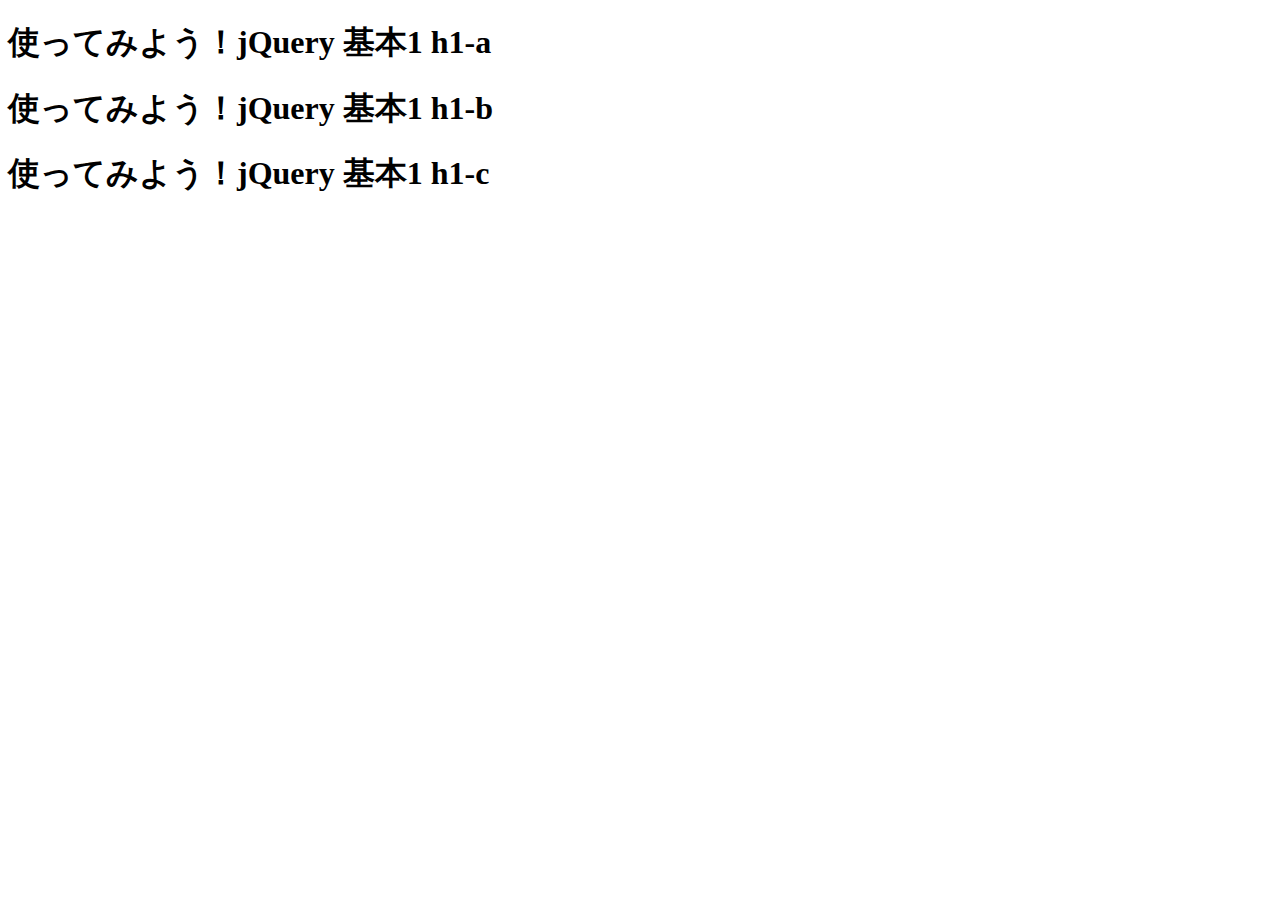
<file: 4-1/index.html>
<!DOCTYPE html>
<html lang="ja">
<head>
    <meta charset="UTF-8">
    <title>4-1</title>
    <script src="jquery-3.6.0.min.js"></script>
    <script src="javascript.js"></script>
</head>
<body>
    <h1 id="h1a">使ってみよう！jQuery 基本1 h1-a</h1>
    <h1 id="h1b">使ってみよう！jQuery 基本1 h1-b</h1>
    <h1 id="h1c">使ってみよう！jQuery 基本1 h1-c</h1>
</body>
</html>
</file>
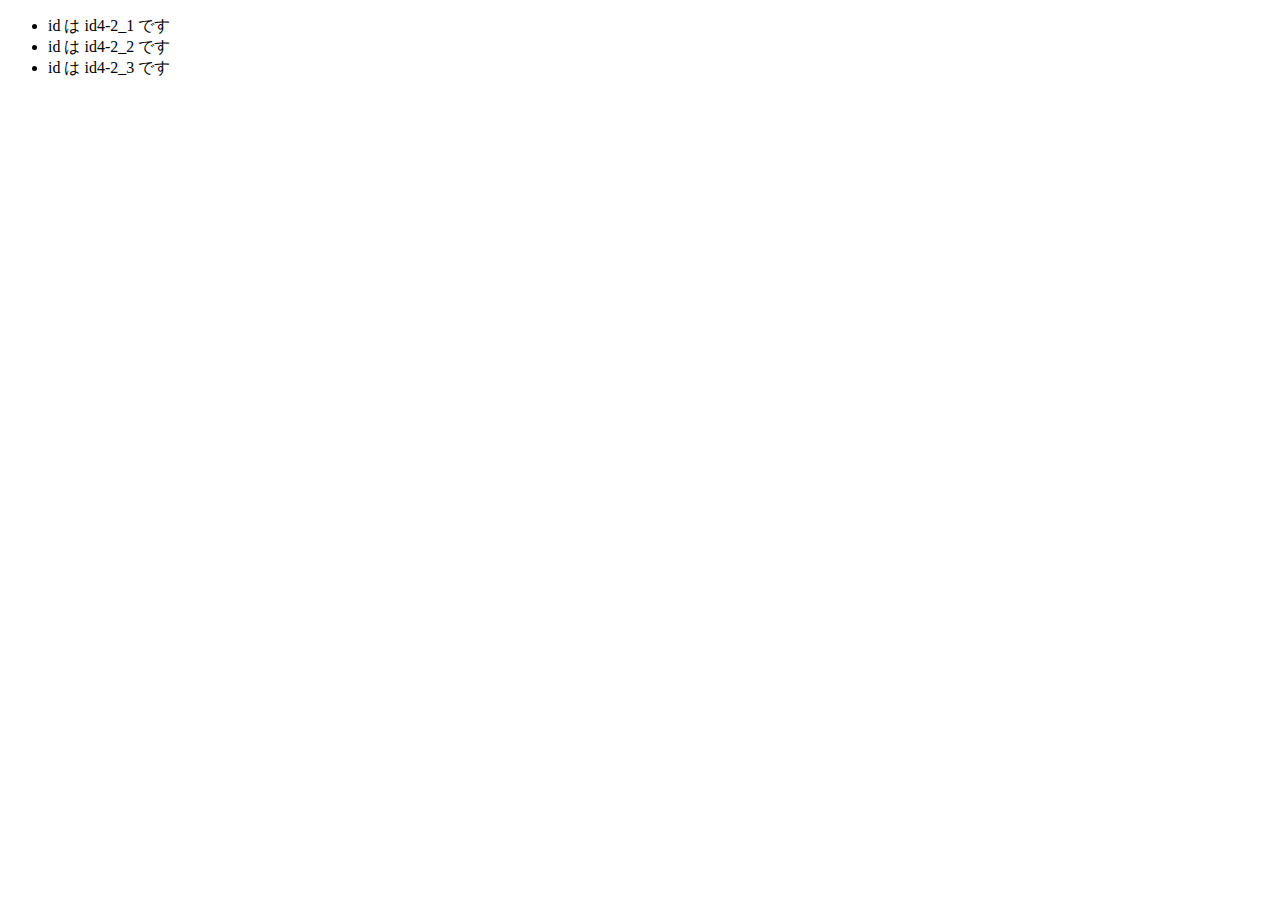
<file: 4-2/index.html>
<!DOCTYPE html>
<html lang="ja">
<head>
    <meta charset="UTF-8">
    <title>4-2</title>
    <script src="jquery-3.6.0.min.js"></script>
    <script src="javascript.js"></script>
</head>
<body>
  <ul id="ul4-2">
      <li id="id4-2_1">id は id4-2_1 です</li>
      <li id="id4-2_2">id は id4-2_2 です</li>
      <li id="id4-2_3">id は id4-2_3 です</li>
  </ul>
</body>
</html>
</file>
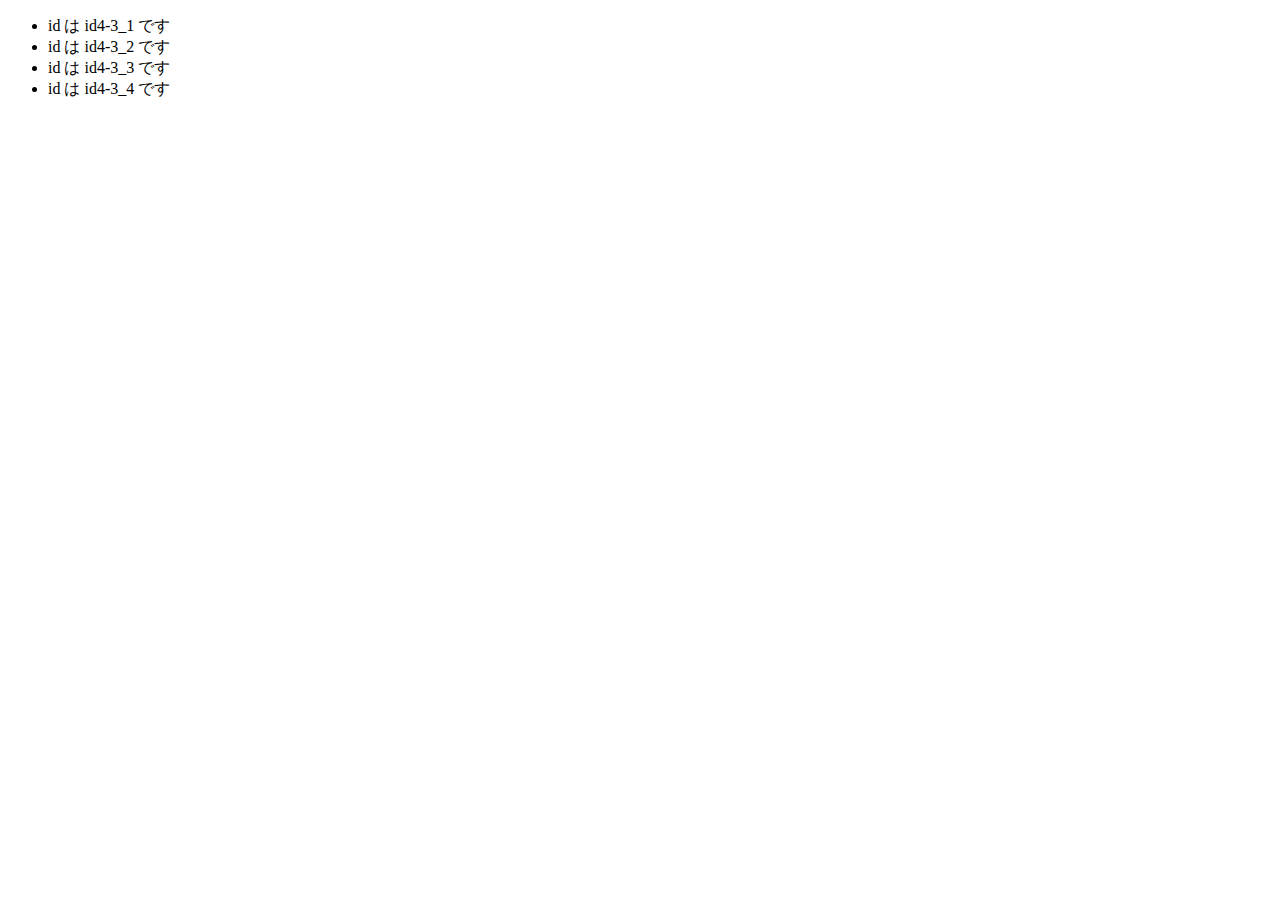
<file: 4-3/index.html>
<!DOCTYPE html>
<html lang="ja">
<head>
    <meta charset="UTF-8">
    <title>4-3</title>
    <script src="jquery-3.6.0.min.js"></script>
    <script src="javascript.js"></script>
</head>
<body>
  <ul id="ul4-3">
      <li id="id4-3_1">id は id4-3_1 です</li>
      <li id="id4-3_2">id は id4-3_2 です</li>
      <li id="id4-3_3">id は id4-3_3 です</li>
      <li id="id4-3_4">id は id4-3_4 です</li>
    </ul>
</body>
</html>
</file>
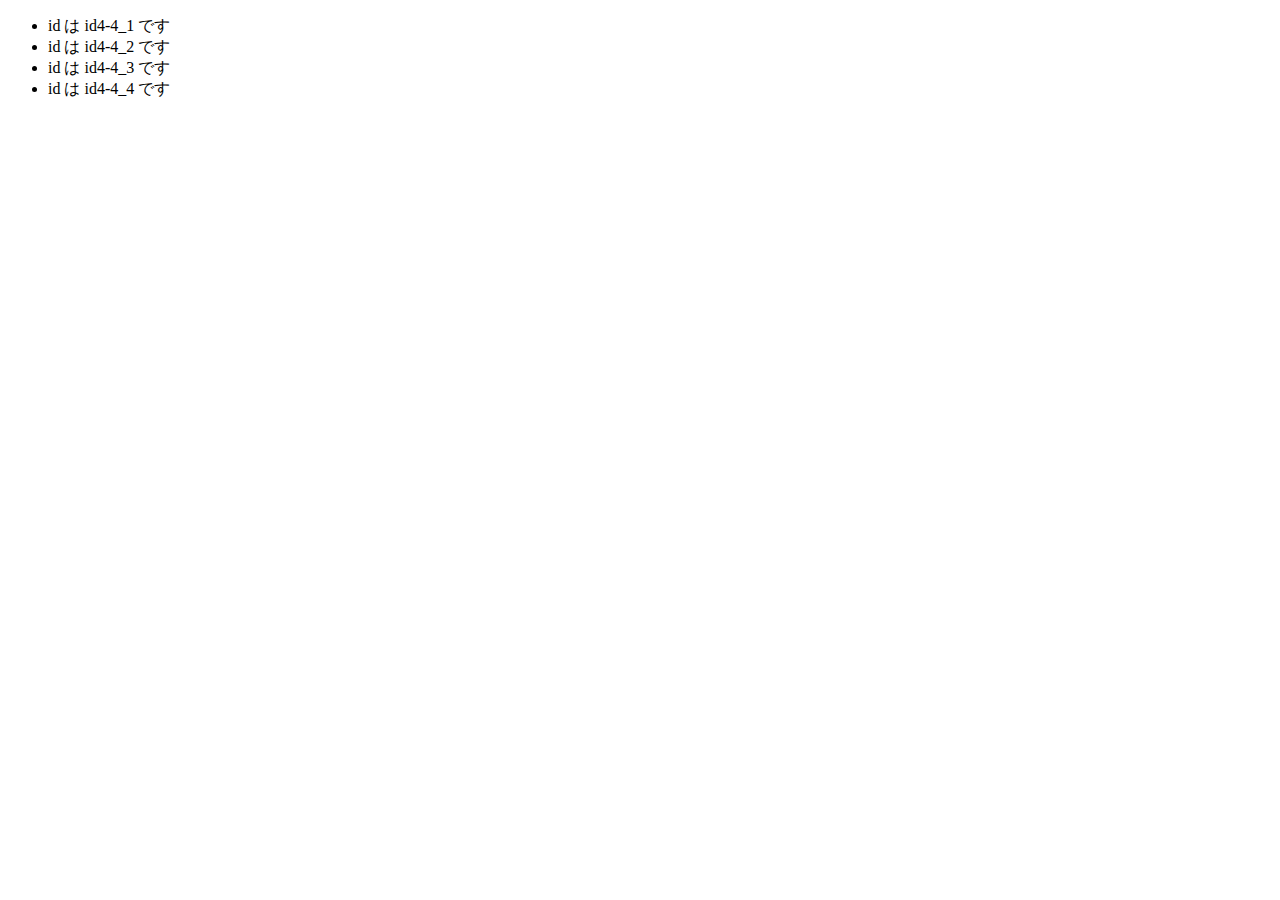
<file: 4-4/index.html>
<!DOCTYPE html>
<html lang="ja">
<head>
    <meta charset="UTF-8">
    <title>4-4</title>
    <script src="jquery-3.6.0.min.js"></script>
    <script src="javascript.js"></script>
</head>
<body>
  <ul id="ul4-4">
    <li id="id4-4_1">id は id4-4_1 です</li>
    <li id="id4-4_2">id は id4-4_2 です</li>
    <li id="id4-4_3">id は id4-4_3 です</li>
    <li id="id4-4_4">id は id4-4_4 です</li>
    </ul>
</body>
</html>
</file>
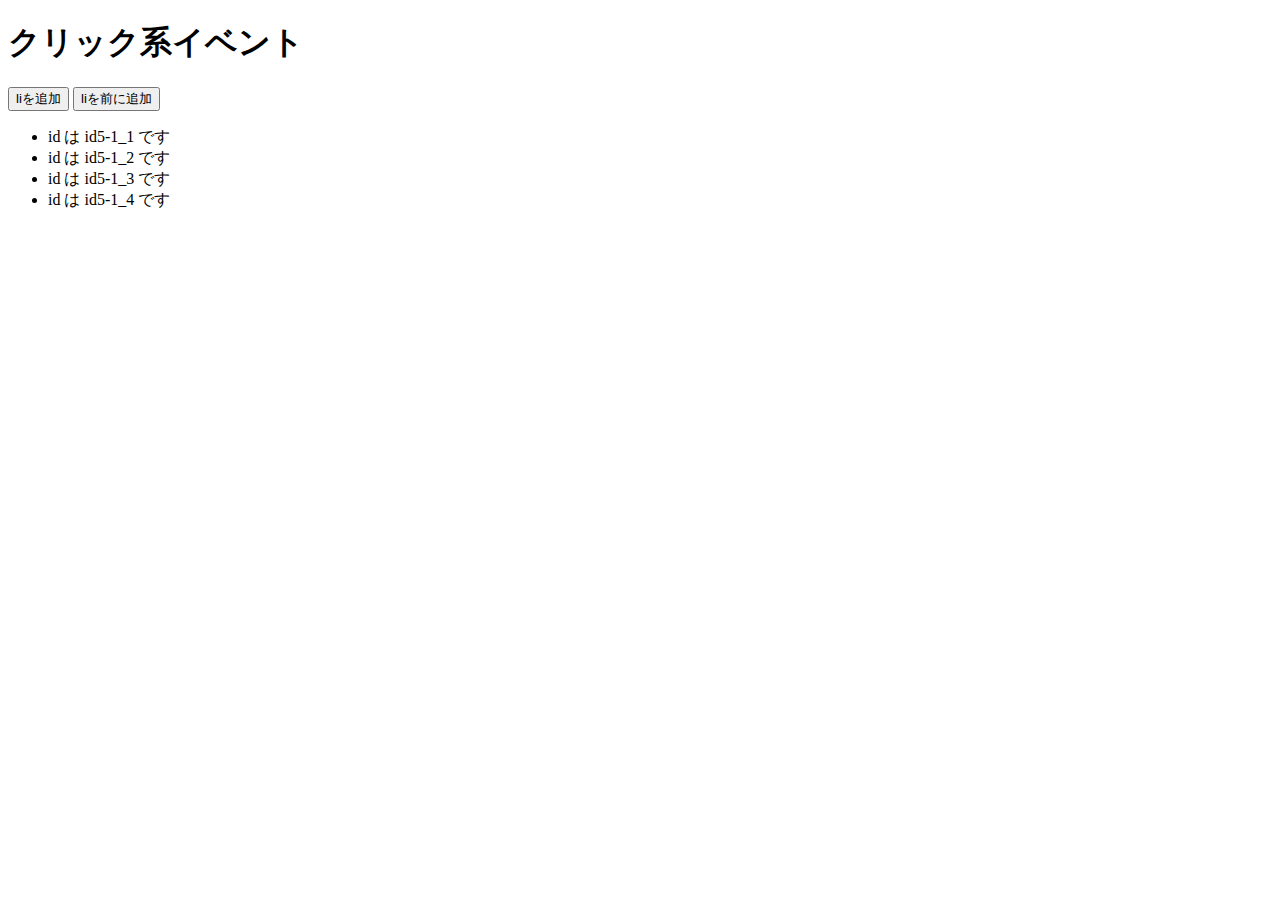
<file: 5-1/index.html>
<!DOCTYPE html>
<html lang="ja">
<head>
    <meta charset="UTF-8">
    <title>5-1</title>
    <script src="jquery-3.6.0.min.js"></script>
    <script src="javascript.js"></script>
</head>
<body>
  <h1>クリック系イベント</h1>

  <input id="addlibtn" type="button" value="liを追加">
  <input id="prependlibtn" type="button" value="liを前に追加">
 
  <ul id="ul5-1">
      <li id="id5-1_1">id は id5-1_1 です</li>
      <li id="id5-1_2">id は id5-1_2 です</li>
      <li id="id5-1_3">id は id5-1_3 です</li>
      <li id="id5-1_4">id は id5-1_4 です</li>
    </ul>
</body>
</html>
</file>
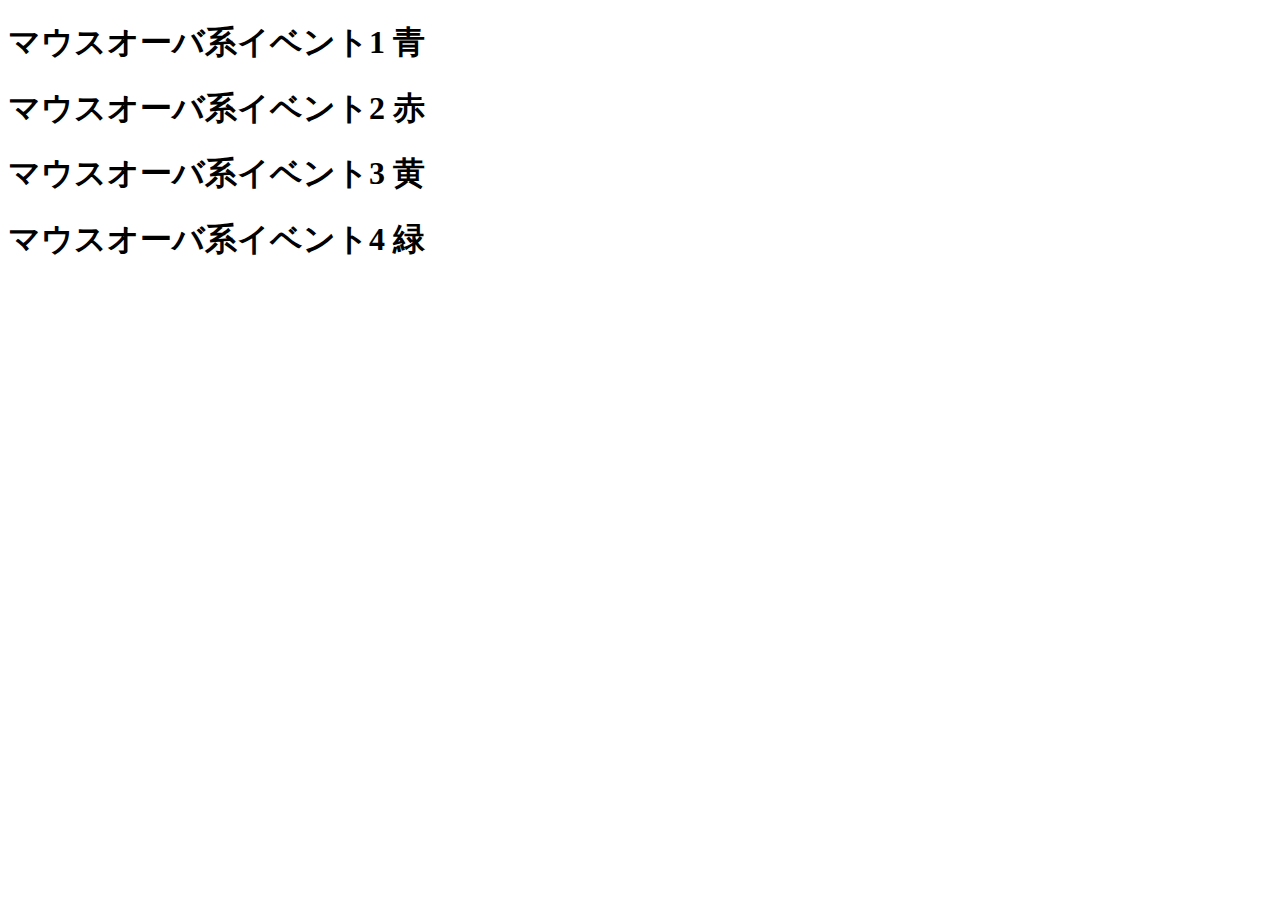
<file: 5-2/index.html>
<!DOCTYPE html>
<html lang="ja">
<head>
    <meta charset="UTF-8">
    <title>5-2</title>
    <script src="jquery-3.6.0.min.js"></script>
    <script src="javascript.js"></script>
</head>
<body>
  <h1 id="color1">マウスオーバ系イベント1 青</h1>
  <h1 id="color2">マウスオーバ系イベント2 赤</h1> 
  <h1 id="color3">マウスオーバ系イベント3 黄</h1>
  <h1 id="color4">マウスオーバ系イベント4 緑</h1>
</body>
</html>
</file>
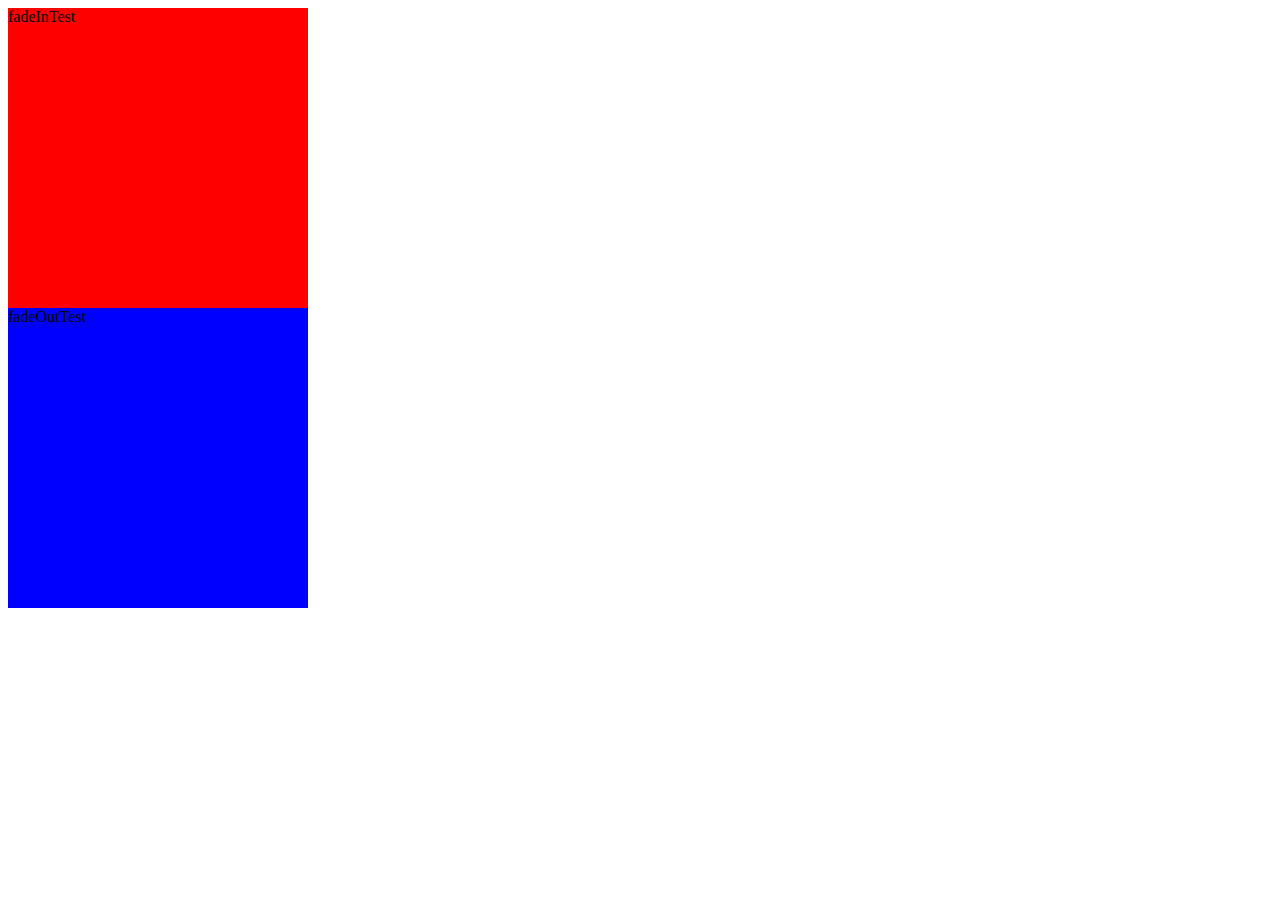
<file: 5-3/index.html>
<!DOCTYPE html>
<html lang="ja">
<head>
    <meta charset="UTF-8">
    <title>5-3</title>
    <link rel="stylesheet" href="style.css">
    <script src="jquery-3.6.0.min.js"></script>
    <script src="javascript.js"></script>
</head>
<body>
  <div id="fadeInTest">fadeInTest</div>
  <div id="fadeOutTest">fadeOutTest</div>
</body>
</html>
</file>
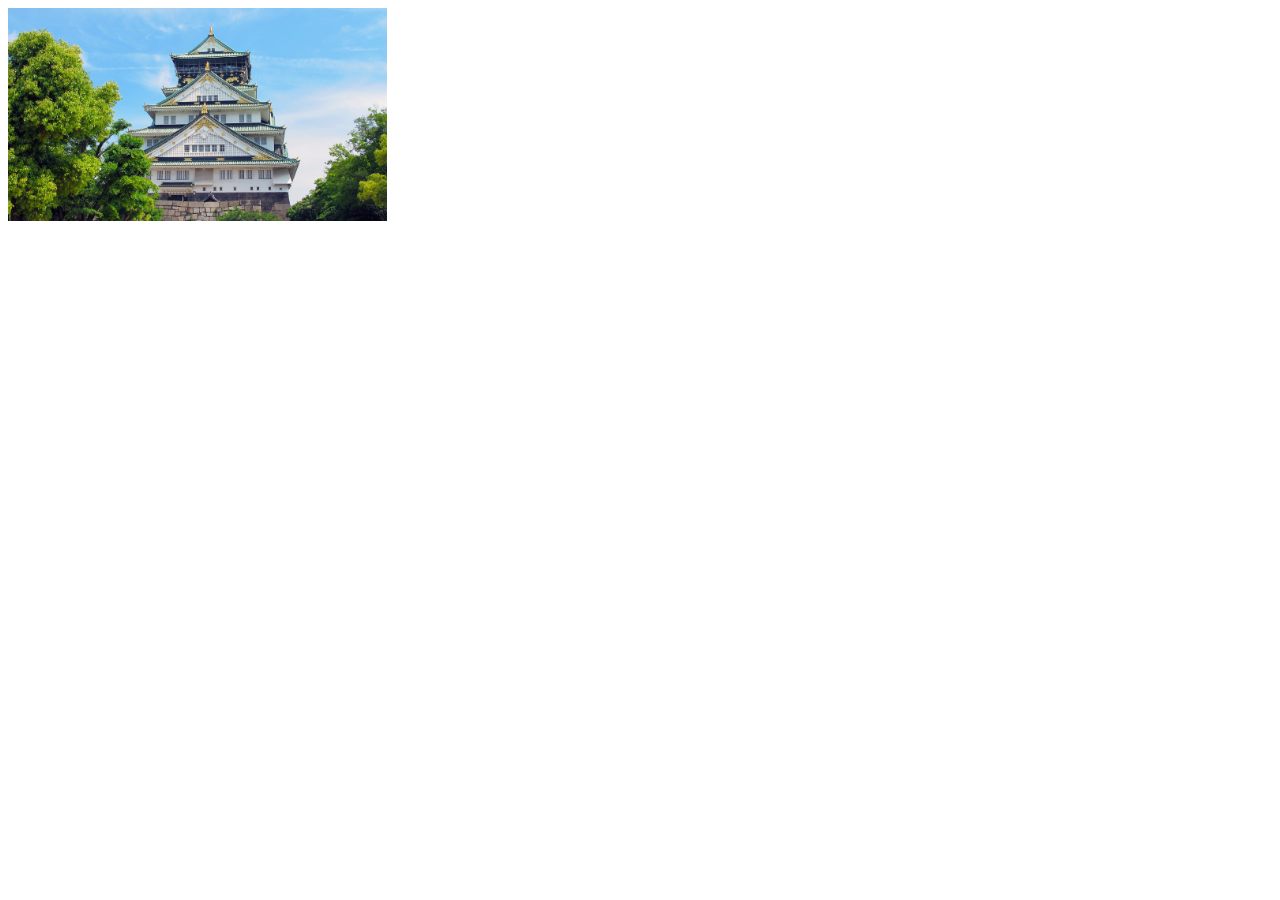
<file: 5-4/index.html>
<!DOCTYPE html>
<html lang="ja">
<head>
    <meta charset="UTF-8">
    <title>5-3</title>

    <link rel="stylesheet" href="css/lightbox.css">
    <link rel="stylesheet" href="css/style.css">

    <script src="js/jquery-3.6.0.min.js"></script>
    <script src="js/lightbox.js"></script>
    <script src="js/javascript.js"></script>
</head>
<body>
  <a href="images/osaka-castle.jpg" data-lightbox="osaka-castle" data-title="大阪城">
    <img id="sampleimg" src="images/osaka-castle.jpg" alt="大阪城">
  </a>
  
</body>
</html>
</file>
<file: 5-3/style.css>
#fadeInTest {
  display: block;
  width: 300px;
  height: 300px;
  background-color: red;
}

#fadeOutTest {
  display: block;
  width: 300px;
  height: 300px;
  background-color: blue;
}
</file>
<file: 5-4/css/style.css>
img#sampleimg {
  width: 30%;
  height: auto;
}
</file>
